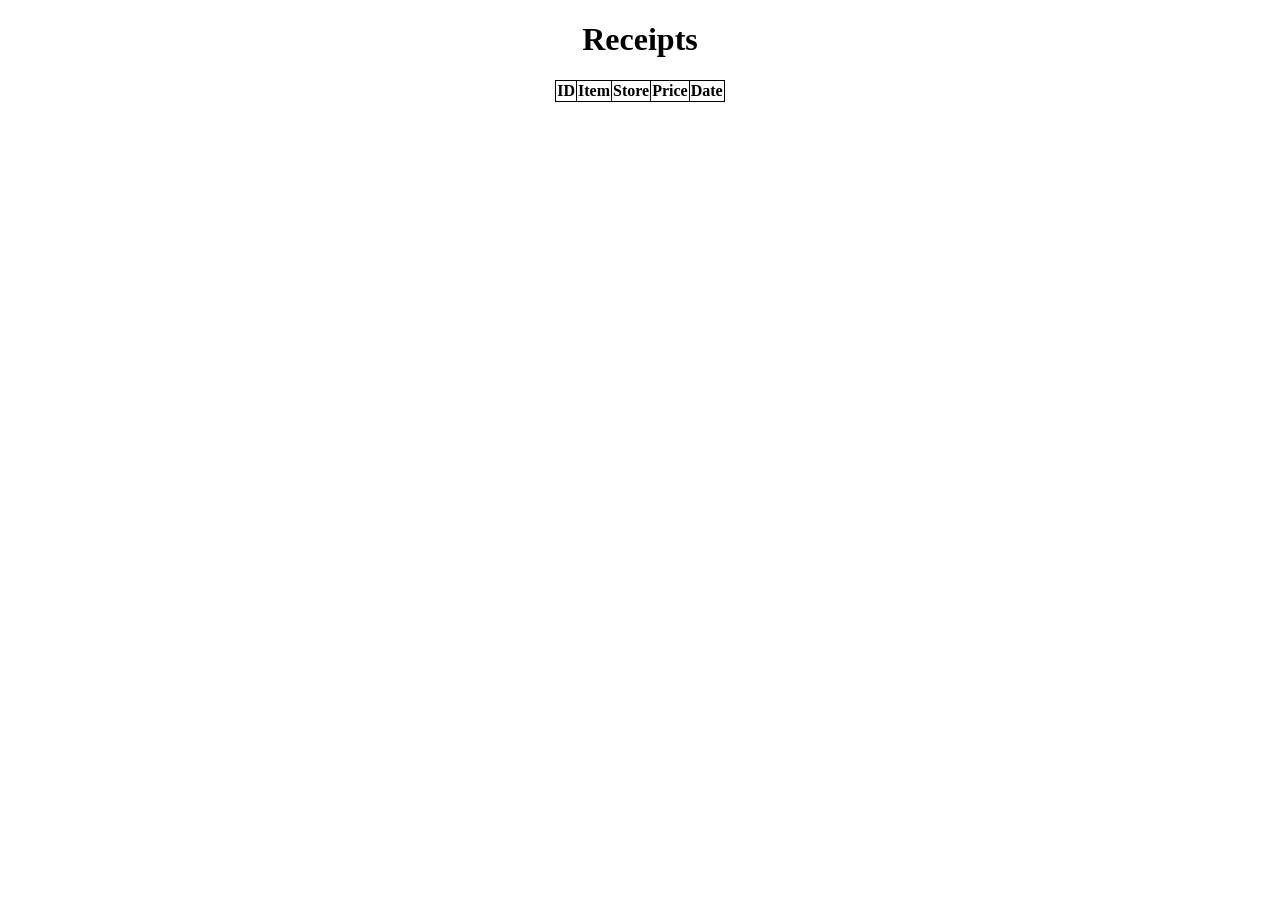
<file: index.html>
<!DOCTYPE html>
<html lang="en">
	<head>
		<meta charset="UTF-8">
		<title>Receipts</title>
		<link rel="stylesheet" href="styles.css">
	</head>
	<body>
		<h1 style="text-align: center;">Receipts</h1>
		<table id="all-receipts" style="margin: auto;">
			<tr>
				<th>ID</th>
				<th>Item</th>
				<th>Store</th>
				<th>Price</th>
				<th>Date</th>
			</tr>
			<tbody>
				<!-- Rows will be inserted here -->
			</tbody>
		</table>
		<script src="scripts.js"></script>
	</body>
</html>
</file>
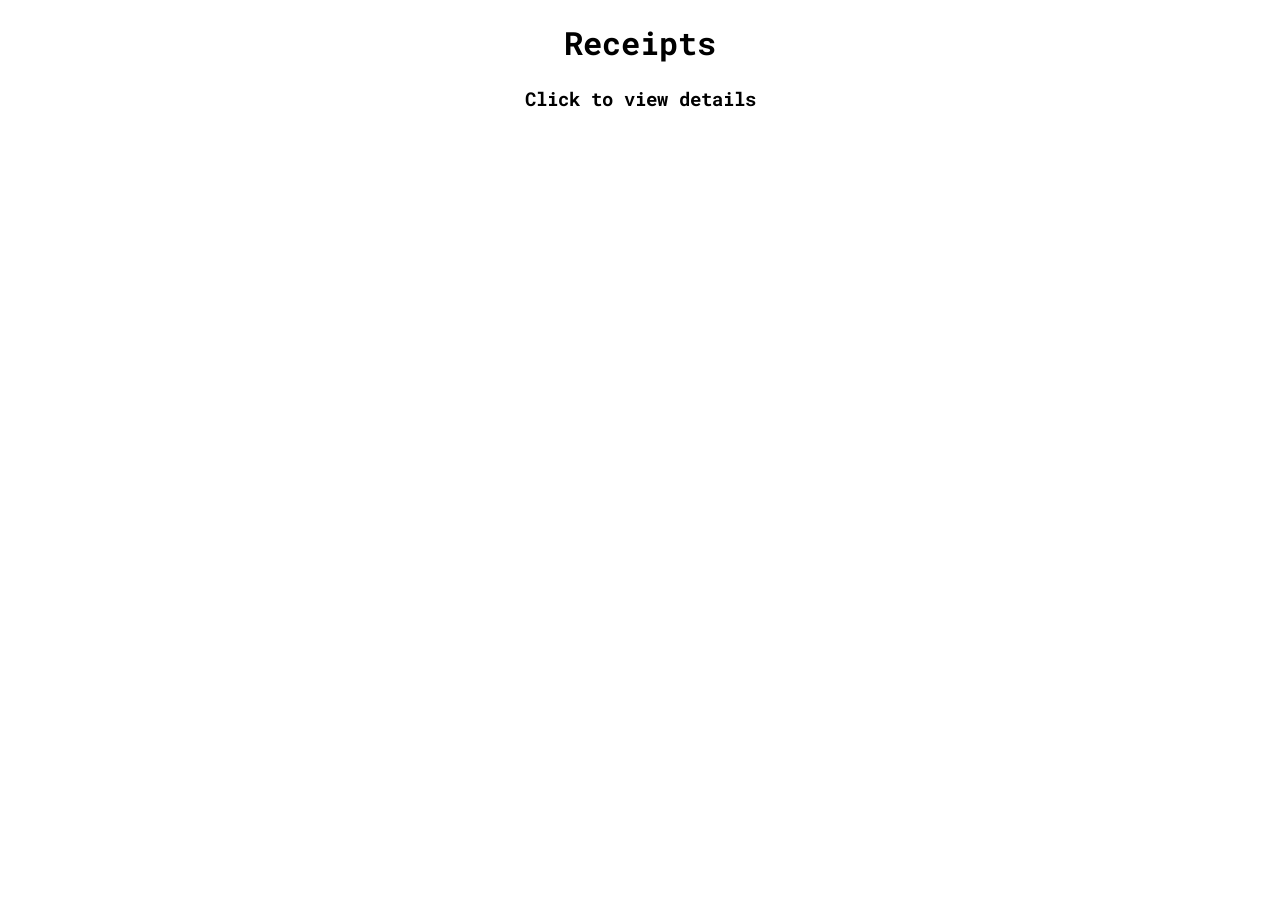
<file: server/templates/index.html>
<!DOCTYPE html>
<html lang="en">
	<head>
		<meta charset="UTF-8">
		<title>Receipts</title>
		<link rel="stylesheet" href="../static/styles.css">
	</head>
	<body>
		<h1 style="text-align: center;">Receipts</h1>
		<h3 style="text-align: center;">Click to view details</h3>
		<div class="receipts-grid">
		</div>
		<script src="../static/scripts.js"></script>
	</body>
</html>
</file>
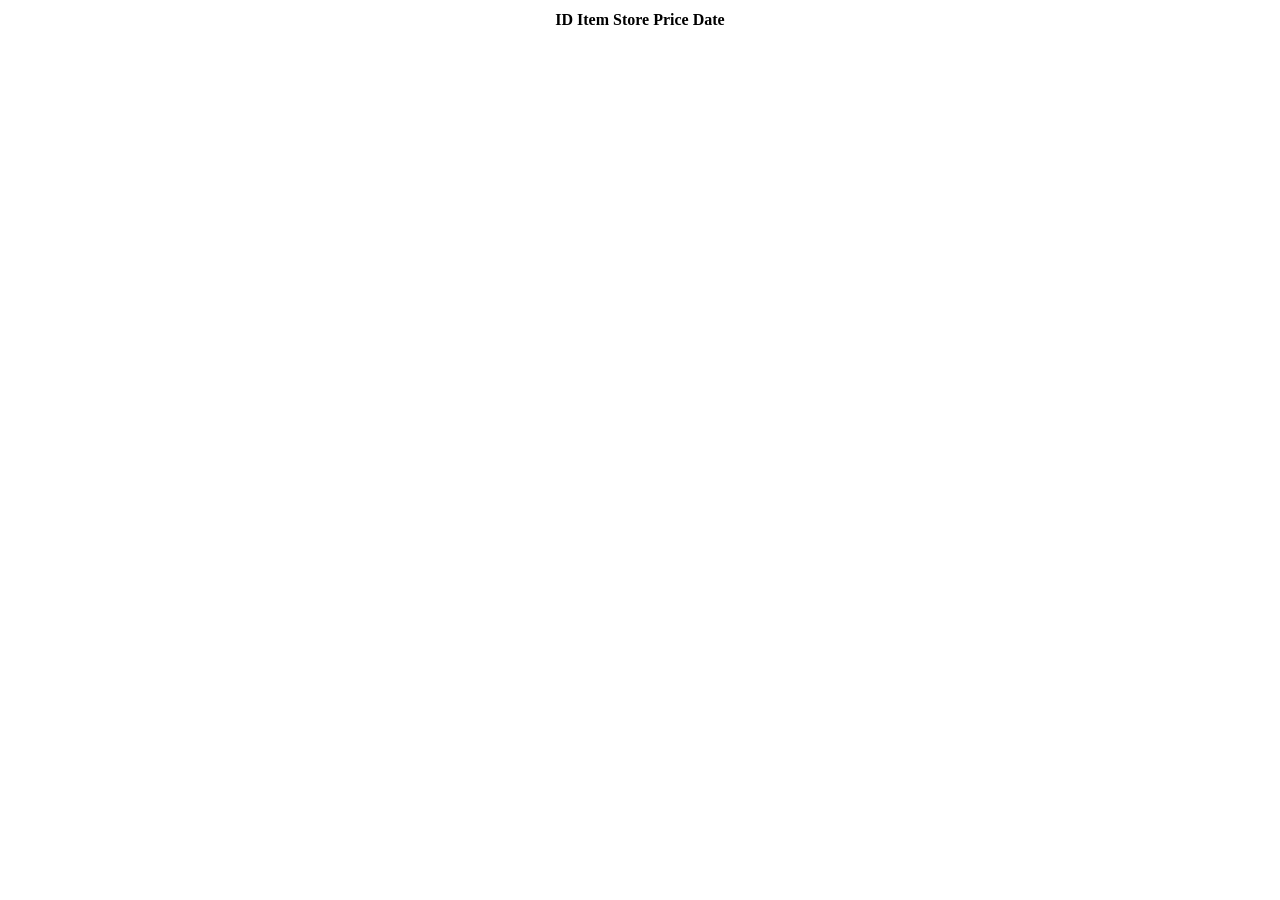
<file: server/templates/receipt.html>
<!DOCTYPE html>
<html lang="en">
	<head>
		<meta charset="UTF-8">
		<title>Title</title>
	</head>
	<body>
		<div class="receipt-item" data-id="{{ receipt_id }}">
			<table id="all-receipts" style="margin: auto;">
				<tr>
					<th>ID</th>
					<th>Item</th>
					<th>Store</th>
					<th>Price</th>
					<th>Date</th>
				</tr>
				<tbody>
					<!-- Rows will be inserted here -->
				</tbody>
			</table>
		</div>
		<script src="../static/receipt.js"></script>
	</body>
</html>
</file>
<file: styles.css>
table, th, td {
	border: 1px solid black;
	border-collapse: collapse; /* Optional, makes borders look cleaner */
}
</file>
<file: server/static/styles.css>
@import url("https://fonts.googleapis.com/css2?family=Roboto+Mono&display=swap");

body {
	font-family: "Roboto Mono", sans-serif;
	margin:      0;
	padding:     0;
}

.receipts-grid {
	display:         flex;
	justify-content: center;
	flex-wrap:       wrap;
	gap:             30px;
}

.box {
	background-image:    url("paper.jpg");
	/*background: #f5f5f5;*/
	background-position: -1033px -500px;
	background-size:     auto 200%;
	background-repeat:   no-repeat;
	height:              500px;
	width:               300px;
	border-radius:       5px;
	text-align:          center;
	box-shadow:          0 1px 1px black,
	                     0 2px 2px black,
	                     0 4px 4px black,
	                     0 8px 8px black,
	                     0 16px 16px black;
}

a, a:visited {
	text-decoration: none;
	color:           black;
}

p.store-name {
	font-size:   40px;
	padding-top: 20px;
	margin:      0;
}

p.date {
	font-size:  10px;
	text-align: center;
}

p.address {
	font-size:  10px;
	text-align: center;
}

p.item-name {
	text-align: center;
	width:      100px;
}

p.item-price {
	text-align: center;
	width:      100px;
}

p.item-quantity {
	text-align: center;
	width:      50px;
}

div.items {
	margin-left:     15px;
	margin-right:    15px;
	display:         flex;
	justify-content: space-between;
	font-size:       15px;
}

p.total {
	margin-left: 165px;
	text-align:  center;

}
</file>
